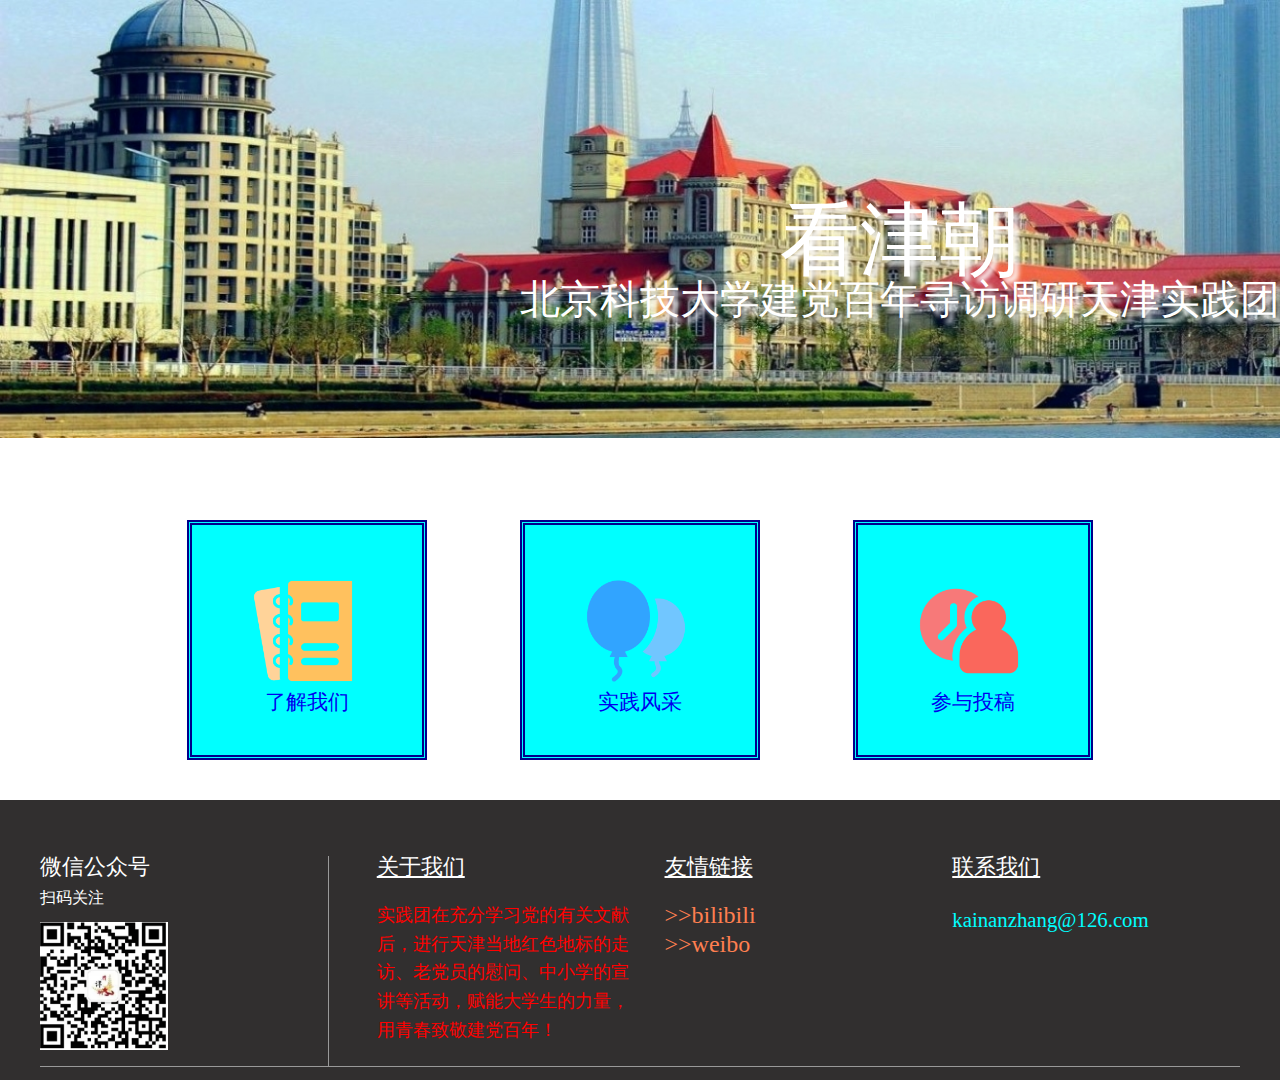
<file: index.html>
<!DOCTYPE html PUBLIC "-//W3C//DTD XHTML 1.0 Transitional//EN" "http://www.w3.org/TR/xhtml1/DTD/xhtml1-transitional.dtd">
<html xmlns="http://www.w3.org/1999/xhtml">
<head>
<meta http-equiv="Content-Type" content="text/html; charset=utf-8" />
<title>看津朝</title>
	<link rel="stylesheet" href="css/reset.css" />
	<link rel="stylesheet" href="css/style.css" />
</head>

<body>
	
    	<div class="kanjinzhao">
		看津朝
			<p>北京科技大学建党百年寻访调研天津实践团</p>
		</div>
        <div class="navigation">
			<a href="cart.html">
        	<div class="list">
				<img src="image/about.png" alt="">
				<p>了解我们</p>
            </div>
				   </a>
            <a href="cart.html">
        	<div class="list">
				<img src="image/shijian.png" alt="">
				<p>实践风采</p>
            </div>
				   </a>
			<a href="cart.html">
        	<div class="list">
				<img src="image/contract.png" alt="">
				<p>参与投稿</p>
            </div>
				   </a>
   		</div>
<footer>
		<div class="bottom_nav">
        	<div class="bottom_nav_item">
            	<h2>微信公众号</h2>
                <p>扫码关注</p>
                <img src="image/qr.png" alt="" />
                <ul>
                	<li><a href="#"></a></li>
                    <li><a href="#"></a></li>
                    <li><a href="#"></a></li>
                </ul>
              </div>
              <div class="bottom_nav_item">
            	<h2><a href="AboutUs.html">关于我们</a></h2>
                <ul>
                	<li><p>实践团在充分学习党的有关文献</p></li>
					<li><p>后，进行天津当地红色地标的走</p></li>
					<li><p>访、老党员的慰问、中小学的宣</p></li>
					<li><p>讲等活动，赋能大学生的力量，</p></li>
					<li><p>用青春致敬建党百年！</p></li>
               
                </ul>
              </div>
              
              <div class="bottom_nav_item">
            	<h2><a href="#">友情链接</a></h2>
                <ul>
                	<li><a href="https://space.bilibili.com/1165692154?from=search&seid=1406202057655433024" style="text-decoration: none">
					<p>  >>bilibili</p></a>
					</li>
                    <li><a href="https://weibo.com/u/7497625258?is_all=1#_rnd1629191597285" style="text-decoration: none">
					<p>	 >>weibo </p></a>
					</li>
                    <li><a href="#"></a></li>
                </ul>
              </div>
			<div class="bottom_nav_item">
            	<h2><a href="#">联系我们</a></h2>
                <ul>
                	<p>kainanzhang@126.com</p>
                </ul>
              </div>
            </div>
            <p class="copyright"></p>
    </footer>
        
      

</body>
</html>
</file>
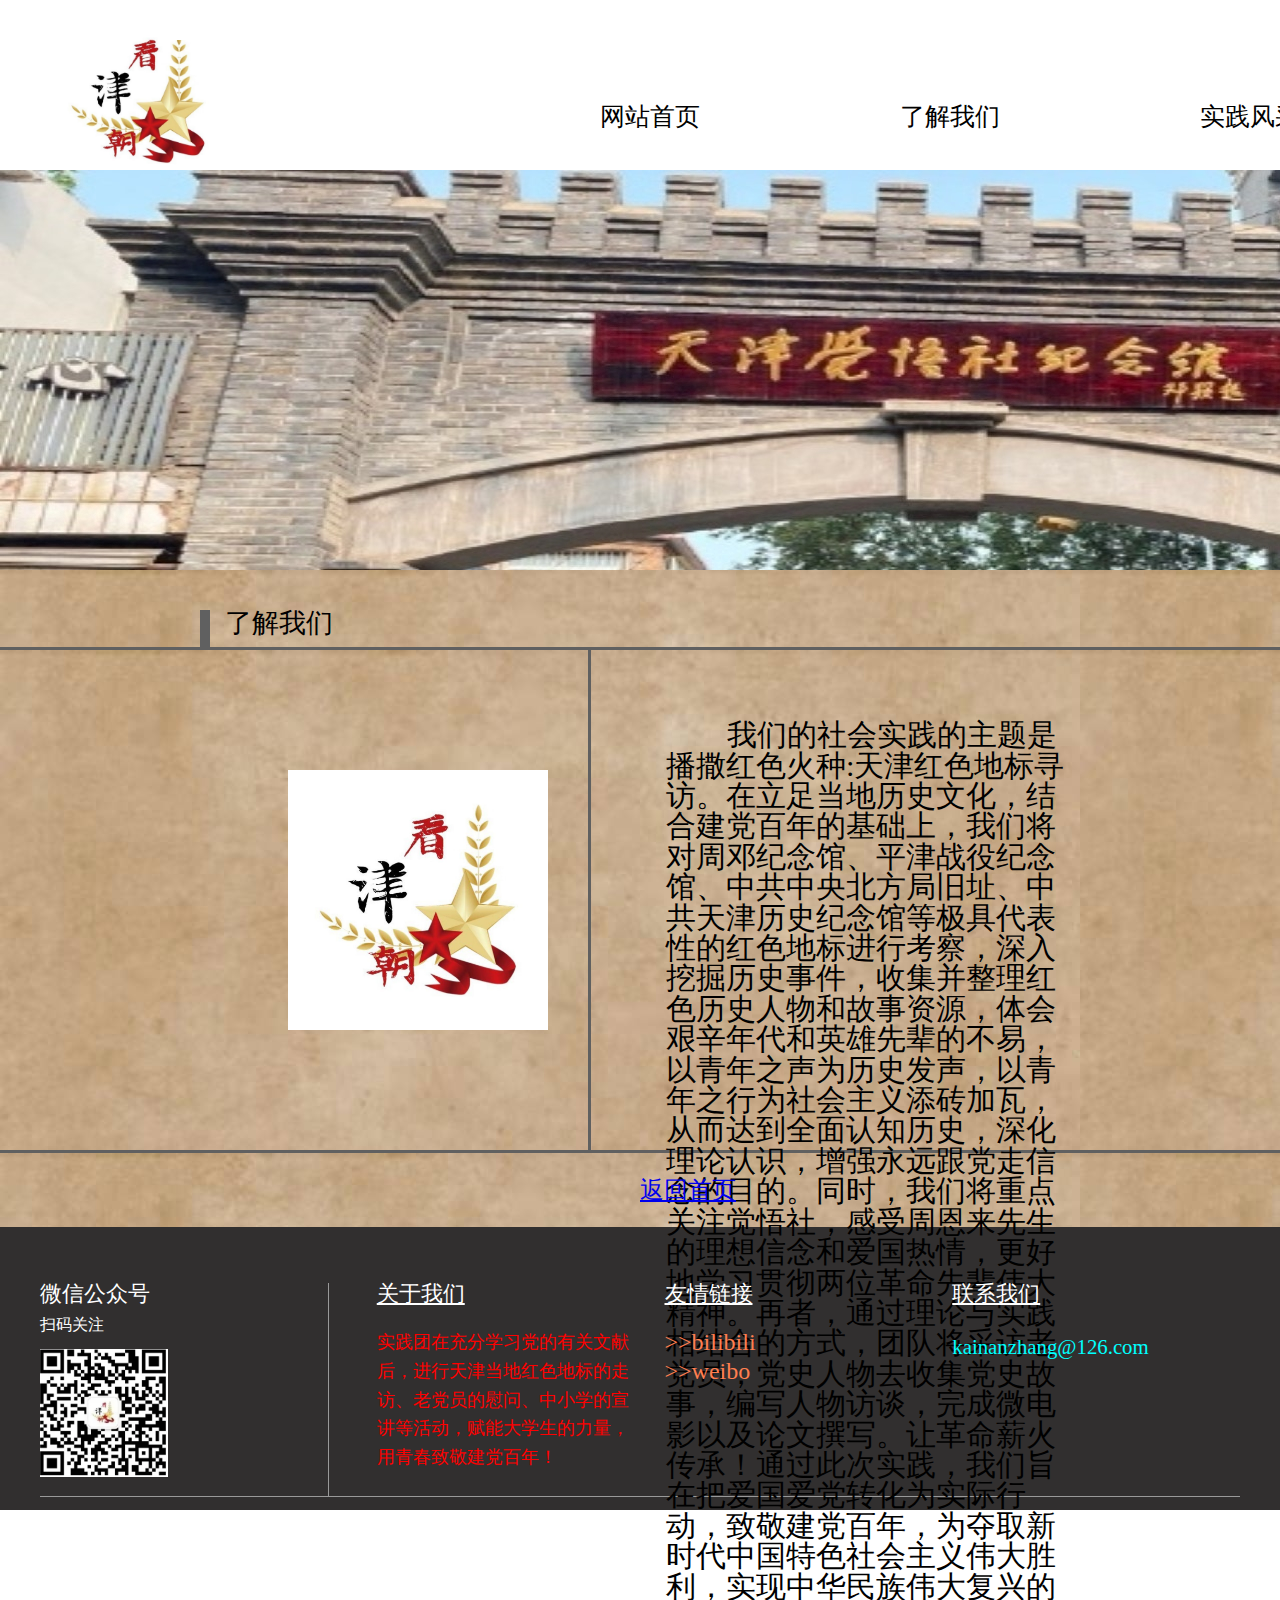
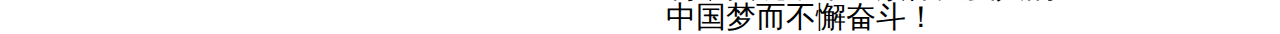
<file: AboutUs.html>
<!doctype html>
<html>
<head>
<meta http-equiv="Content-Type" content="text/html; charset=utf-8" />
<title>了解我们</title>
	<link rel="stylesheet" href="css/reset.css" />
	<link rel="stylesheet" href="css/style.css" />
    <link rel="stylesheet" href="css/swiper.css"/>
	<script src="js/swiper.js"></script>
</head>
<body>
	<header>
    <div class ="header_wrapper">
    <h1><a href="#" title=""><img src="image/title_about.jpg" alt=""/></a></h1>
    <div class="header_right">
    	<div class="haoma">
			<div class="weibo"> <a href="https://weibo.com/u/7497625258?is_all=1#_rnd1629191597285">看津朝ustb </a></div>
            <div class="bilibili"><a href="https://space.bilibili.com/1165692154?from=search&seid=1406202057655433024">看津朝在行动</a></div>
        </div>
        <nav>
          <ul>
          <li> <a href="index.html">网站首页</a></li>
          <li><a href="AboutUs.html">了解我们</a></li>
          <li><a href="cart.html">实践风采</a></li>
          <li><a href="tougao.html">参与投稿</a></li>
          </ul>
        </nav>
        </div>
	</div>
    </header>
 	<div class="about_img">
	
	</div>
	<div class="about_title">
	<p>
		了解我们
	</p>
	</div>
	<div class="about_text">
	<img src="image/title.jpg" alt="">
	<p>我们的社会实践的主题是播撒红色火种:天津红色地标寻访。在立足当地历史文化，结合建党百年的基础上，我们将对周邓纪念馆、平津战役纪念馆、中共中央北方局旧址、中共天津历史纪念馆等极具代表性的红色地标进行考察，深入挖掘历史事件，收集并整理红色历史人物和故事资源，体会艰辛年代和英雄先辈的不易，以青年之声为历史发声，以青年之行为社会主义添砖加瓦，从而达到全面认知历史，深化理论认识，增强永远跟党走信念的目的。同时，我们将重点关注觉悟社，感受周恩来先生的理想信念和爱国热情，更好地学习贯彻两位革命先辈伟大精神。再者，通过理论与实践相结合的方式，团队将采访老党员，党史人物去收集党史故事，编写人物访谈，完成微电影以及论文撰写。让革命薪火传承！通过此次实践，我们旨在把爱国爱党转化为实际行动，致敬建党百年，为夺取新时代中国特色社会主义伟大胜利，实现中华民族伟大复兴的中国梦而不懈奋斗！
</p>
	</div>
	<div class="about_return">
	<a href="index.html">返回首页</a>
	</div>
 <footer>
		<div class="bottom_nav">
        	<div class="bottom_nav_item">
            	<h2>微信公众号</h2>
                <p>扫码关注</p>
                <img src="image/qr.png" alt="" />
                <ul>
                	<li><a href="#"></a></li>
                    <li><a href="#"></a></li>
                    <li><a href="#"></a></li>
                </ul>
              </div>
              <div class="bottom_nav_item">
            	<h2><a href="AboutUs.html">关于我们</a></h2>
                <ul>
                	<li><p>实践团在充分学习党的有关文献</p></li>
					<li><p>后，进行天津当地红色地标的走</p></li>
					<li><p>访、老党员的慰问、中小学的宣</p></li>
					<li><p>讲等活动，赋能大学生的力量，</p></li>
					<li><p>用青春致敬建党百年！</p></li>
               
                </ul>
              </div>
              
              <div class="bottom_nav_item">
            	<h2><a href="#">友情链接</a></h2>
                <ul>
                	<li><a href="https://space.bilibili.com/1165692154?from=search&seid=1406202057655433024" style="text-decoration: none">
					<p>  >>bilibili</p></a>
					</li>
                    <li><a href="https://weibo.com/u/7497625258?is_all=1#_rnd1629191597285" style="text-decoration: none">
					<p>	 >>weibo </p></a>
					</li>
                    <li><a href="#"></a></li>
                </ul>
              </div>
			<div class="bottom_nav_item">
            	<h2><a href="#">联系我们</a></h2>
                <ul>
                	<p>kainanzhang@126.com</p>
                </ul>
              </div>
            </div>
            <p class="copyright"></p>
    </footer>

</body>
</html>
</file>
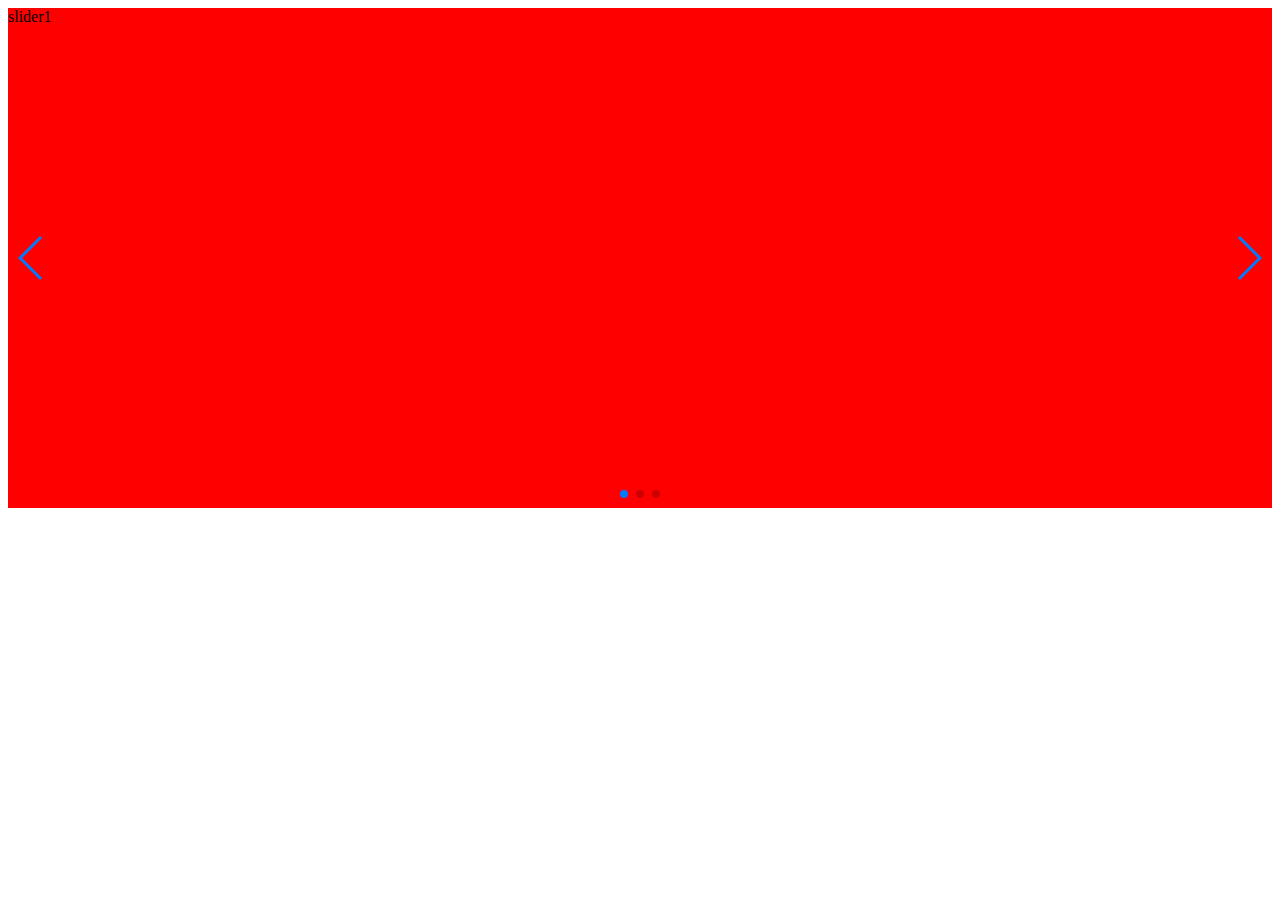
<file: shijian.html>
<!DOCTYPE html PUBLIC "-//W3C//DTD XHTML 1.0 Transitional//EN" "http://www.w3.org/TR/xhtml1/DTD/xhtml1-transitional.dtd">
<html xmlns="http://www.w3.org/1999/xhtml">
<head>
<meta http-equiv="Content-Type" content="text/html; charset=utf-8" />
<title>无标题文档</title>
	<link rel="stylesheet" href="css/style.css" />
    <link rel="stylesheet" href="css/swiper.css"/>
	<script src="js/swiper.js"></script>
</head>
 <div class="banner">
		<div class="swiper-container">
  			<div class="swiper-wrapper">
    		<div class="swiper-slide">slider1</div>
    		<div class="swiper-slide">slider2</div>
    		<div class="swiper-slide">slider3</div>
  		</div>
			   <!-- 如果需要分页器 -->
    	<div class="swiper-pagination"></div>
    
    	<!-- 如果需要导航按钮 -->
    	<div class="swiper-button-prev"></div>
    	<div class="swiper-button-next"></div>
	</div>

    </div>
<script>        
  var mySwiper = new Swiper ('.swiper-container', {
 
    loop: true, // 循环模式选项
    
    // 如果需要分页器
    pagination: {
      el: '.swiper-pagination',
    },
    
    // 如果需要前进后退按钮
    navigation: {
      nextEl: '.swiper-button-next',
      prevEl: '.swiper-button-prev',
    },
    

  })    
  </script>
<body>
</body>
</html>
</file>
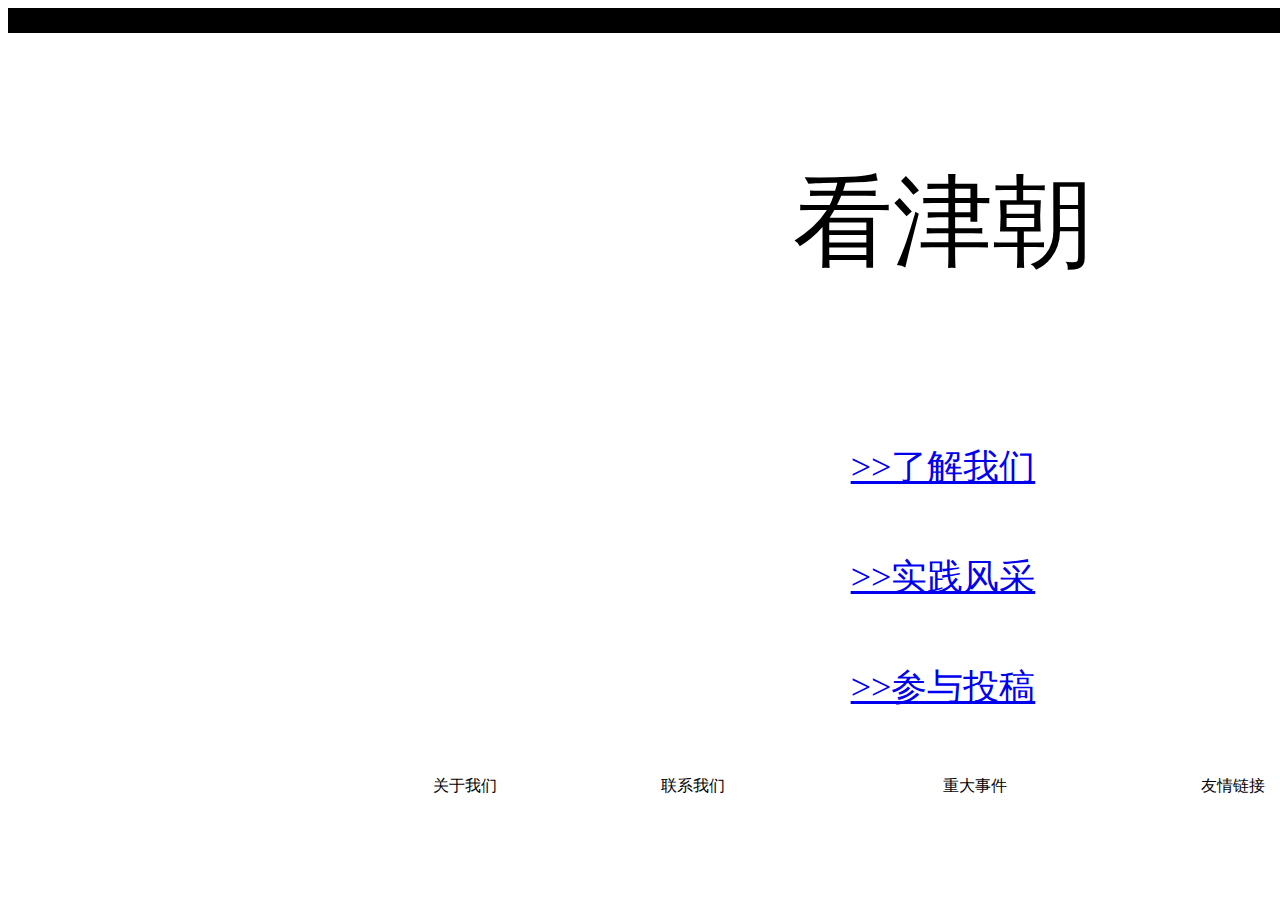
<file: show.html>
<!DOCTYPE html PUBLIC "-//W3C//DTD XHTML 1.0 Transitional//EN" "http://www.w3.org/TR/xhtml1/DTD/xhtml1-transitional.dtd">
<html xmlns="http://www.w3.org/1999/xhtml">
<head>
<meta http-equiv="Content-Type" content="text/html; charset=utf-8" />
<title>无标题文档</title>
<style type="text/css">
.标题 {
	text-align: center;
	font-size: 100px;
	font-family: "华文行楷";
}
#微博号 {
	text-align: left;
	color: #F0F0F0;
}
#b站号 {
}
#b站号 {
	color: #FFF;
}
.跳转 {
	text-align: center;
	font-size: 36px;
}
</style>
</head>

<body>
<table width="1890" height="877" border="0" cellpadding="0" cellspacing="0">
  <tr>
    <td width="271" height="25" bgcolor="#000000">&nbsp;</td>
    <td width="155" bgcolor="#000000">&nbsp;</td>
    <td width="1018" bgcolor="#000000">&nbsp;</td>
    <td width="234" bgcolor="#000000" bordercolor="#FFFFFF" border="1"id="微博号">微博号：</td>
    <td width="212" bgcolor="#000000" bordercolor="#FFFFFF" border="1"id="b站号">b站号：</td>
  </tr>
  <tr>
    <td height="380">&nbsp;</td>
    <td>&nbsp;</td>
    <td class="标题">看津朝</td>
    <td>&nbsp;</td>
    <td>&nbsp;</td>
  </tr>
  <tr>
    <td>&nbsp;</td>
    <td>&nbsp;</td>
    <td class="跳转"><a href="AboutUs.html">&gt;&gt;了解我们</a></td>
    <td>&nbsp;</td>
    <td>&nbsp;</td>
  </tr>
  <tr>
    <td>&nbsp;</td>
    <td>&nbsp;</td>
    <td class="跳转"><a href="shijian.html">&gt;&gt;实践风采</a></td>
    <td>&nbsp;</td>
    <td>&nbsp;</td>
  </tr>
  <tr>
    <td>&nbsp;</td>
    <td>&nbsp;</td>
    <td class="跳转"><a href="tougao.html">&gt;&gt;参与投稿</a></td>
    <td>&nbsp;</td>
    <td>&nbsp;</td>
  </tr>
  <tr>
    <td height="143">&nbsp;</td>
    <td>&nbsp;</td>
    <td><table width="1020" border="0" cellspacing="0" cellpadding="0">
      <tr>
        <td width="228">关于我们</td>
        <td width="281">联系我们</td>
        <td width="258">重大事件</td>
        <td width="251">友情链接</td>
      </tr>
      <tr>
        <td>&nbsp;</td>
        <td>&nbsp;</td>
        <td>&nbsp;</td>
        <td>&nbsp;</td>
      </tr>
      <tr>
        <td>&nbsp;</td>
        <td>&nbsp;</td>
        <td>&nbsp;</td>
        <td>&nbsp;</td>
      </tr>
      <tr>
        <td>&nbsp;</td>
        <td>&nbsp;</td>
        <td>&nbsp;</td>
        <td>&nbsp;</td>
      </tr>
    </table></td>
    <td>&nbsp;</td>
    <td>&nbsp;</td>
  </tr>
</table>
</body>
</html>
</file>
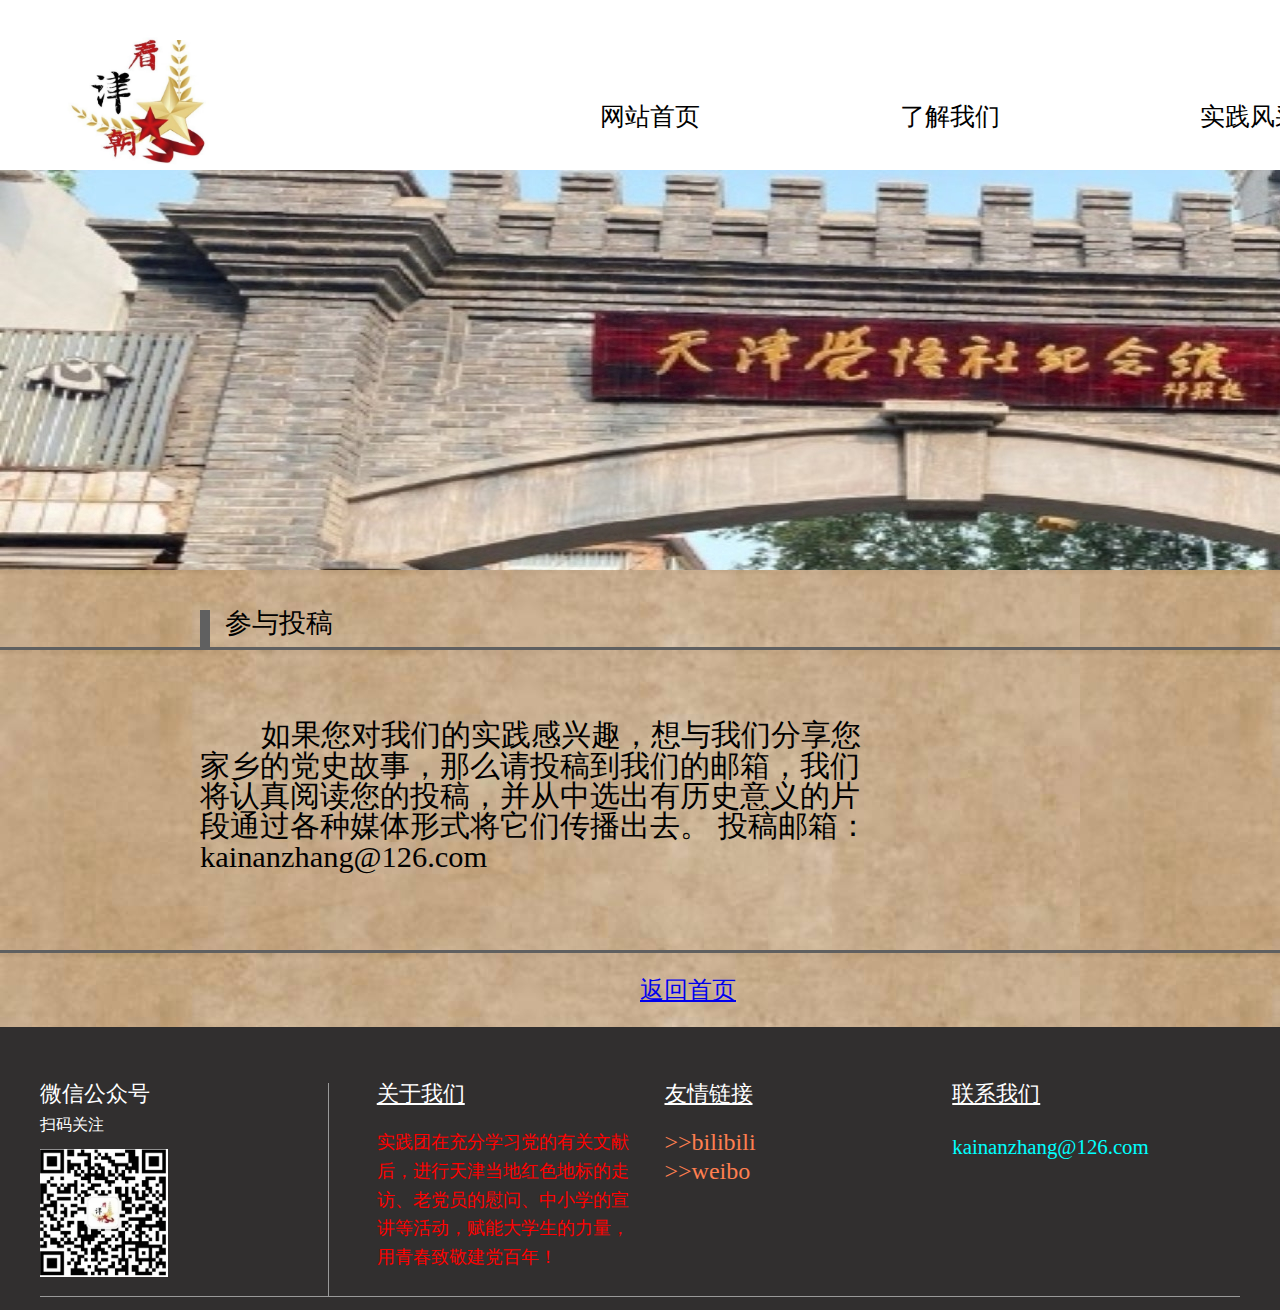
<file: tougao.html>
<!doctype html>
<html>
<head>
<meta http-equiv="Content-Type" content="text/html; charset=utf-8" />
<title>参与投稿</title>
	<link rel="stylesheet" href="css/reset.css" />
	<link rel="stylesheet" href="css/style.css" />
    <link rel="stylesheet" href="css/swiper.css"/>
	<script src="js/swiper.js"></script>
</head>
<body>
	<header>
    <div class ="header_wrapper">
    <h1><a href="#" title=""><img src="image/title_about.jpg" alt=""/></a></h1>
    <div class="header_right">
    	<div class="haoma">
			<div class="weibo"> <a href="https://weibo.com/u/7497625258?is_all=1#_rnd1629191597285">看津朝ustb </a></div>
            <div class="bilibili"><a href="https://space.bilibili.com/1165692154?from=search&seid=1406202057655433024">看津朝在行动</a></div>
        </div>
        <nav>
          <ul>
          <li> <a href="index.html">网站首页</a></li>
          <li><a href="AboutUs.html">了解我们</a></li>
          <li><a href="cart.html">实践风采</a></li>
          <li><a href="tougao.html">参与投稿</a></li>
          </ul>
        </nav>
        </div>
	</div>
    </header>
 	<div class="about_img">
	
	</div>
	<div class="about_title">
	<p>
		参与投稿
	</p>
	</div>
	<div class="tougao_text">

	<p>如果您对我们的实践感兴趣，想与我们分享您家乡的党史故事，那么请投稿到我们的邮箱，我们将认真阅读您的投稿，并从中选出有历史意义的片段通过各种媒体形式将它们传播出去。
		投稿邮箱：kainanzhang@126.com
</p>
		
		
	</div>
	<div class="about_return">
	<a href="index.html">返回首页</a>
	</div>
 <footer>
		<div class="bottom_nav">
        	<div class="bottom_nav_item">
            	<h2>微信公众号</h2>
                <p>扫码关注</p>
                <img src="image/qr.png" alt="" />
                <ul>
                	<li><a href="#"></a></li>
                    <li><a href="#"></a></li>
                    <li><a href="#"></a></li>
                </ul>
              </div>
              <div class="bottom_nav_item">
            	<h2><a href="AboutUs.html">关于我们</a></h2>
                <ul>
                	<li><p>实践团在充分学习党的有关文献</p></li>
					<li><p>后，进行天津当地红色地标的走</p></li>
					<li><p>访、老党员的慰问、中小学的宣</p></li>
					<li><p>讲等活动，赋能大学生的力量，</p></li>
					<li><p>用青春致敬建党百年！</p></li>
               
                </ul>
              </div>
              
              <div class="bottom_nav_item">
            	<h2><a href="#">友情链接</a></h2>
                <ul>
                	<li><a href="https://space.bilibili.com/1165692154?from=search&seid=1406202057655433024" style="text-decoration: none">
					<p>  >>bilibili</p></a>
					</li>
                    <li><a href="https://weibo.com/u/7497625258?is_all=1#_rnd1629191597285" style="text-decoration: none">
					<p>	 >>weibo </p></a>
					</li>
                    <li><a href="#"></a></li>
                </ul>
              </div>
			<div class="bottom_nav_item">
            	<h2><a href="#">联系我们</a></h2>
                <ul>
                	<p>kainanzhang@126.com</p>
                </ul>
              </div>
            </div>
            <p class="copyright"></p>
    </footer>

</body>
</html>
</file>
<file: css/style.css>
@charset "utf-8";
/* CSS Document */
body{
	font-size:16px;
	font-family:"微软雅黑","方正兰亭超细黑简体";
}
header{

	color:#000;
	width:100%;
	height:160px;
	min-width:1800px;
	background-color:#FFF;
	padding-top:10px;
}
header a{
	color:#000;
	text-decoration:none;
}
	
.header_wrapper{
	width:1800px;
	height:30px;
	margin:0 auto;
	display:flex;
}
.header_wrapper h1{
	width:160px;
}
.header_wrapper h1 a{}
.header_wrapper h1 a img{
	width:175px;
	padding:0 0px 0 50px;
}
.header_right{
	padding-left:2em;
	flex:1;
	background-color:white;
	display:flex;
	flex-flow:column nowrap;
	justify-content: space-between;
}
.haoma{
	display: flex;
	flex-flow: row nowrap;
	align-self: flex-end;
}
.weibo{
	font-size:1.2em;
	border-right:2px solid #999;
	background:url("../image/weibo.jpeg") no-repeat left;
	background-size:contain;
	padding:0 10px 0 30px;
}
.weibo>a:hover{
	color: #1413AD;
}
.bilibili{
	font-size:1.2em;
	background:url("../image/bilibili.jpeg") no-repeat left;
	background-size:contain;
	padding:0 20px 0 30px;
}
.bilibili>a:hover{
	color: #1413AD;
}
.header_right nav{
	background-color:white;
	align-self: flex-end;
}
.header_right nav>ul{
	display: flex;
	
}
.header_right nav>ul>li{
	font-size:25px;
	
	margin-right:8em;
	padding:75px 0 0px 0;
}
.banner{
	width:100%;
	height: 500px;
	background-color: white;
	margin: 0 auto ;

}

.swiper_container{

	height: 800px;
	
}
.swiper-wrapper{

	height: 800px;
}
.swiper-slide{
	background-color: red;
	height: 800px;
}
.practice_text{
	width:100%;
	height:2150px;
	padding: 120px 0 50px 0;
	background:url("../image/text_back.jpg")  ;
}

.text_title{
	width:100%;
	height:120px;
	background-color: #3F3B3B;
	padding: 0px 0 50px 0;
	margin: 0 auto;
}
.text_title>img{
	width:6em;
	display:block;
	position:relative;
	margin:auto;
	padding-top:2em;
	
}
.text_title>h2{
	font-size: 1.5em;
	text-align:center;
	color:coral;
	
}
.text_list{
	width:1400px;
	
	
	margin: 1em auto 0;
	height:500px;
	
}
.list_first>img{
	width:0;

}
.list_first{
	font-size:1.5em;
	padding:10px 0 0px 0px;
	text-align: center;
}
.list_second{
	font-size:1.5em;
	padding:10px 0px 30px 0px;
	text-align: left;
	margin :0 auto;
	border-bottom: 3px solid #999;
	
}
.list_second>p{
	text-indent: 2em;
	
}
.list_third{
	font-size:1.5em;
	padding:30px 0 0px 0px;
	text-align: center;

}
.list_forth{
	font-size:1em;
	padding:10px 0px 30px 0px;
	text-align: left;
	margin :0 auto;
	border-bottom: 3px solid #999;
}
.list_forth>p{
	text-indent: 2em;

}
.list_fifth>p{
	font-size:1em;
	padding:30px 0 0px 0px;
	text-align: center;

}
.list_six>p{
	text-indent: 20em;

}
.list_seven{
	font-size:1em;
	padding:10px 0px 0px 0px;
	text-align: left;
	margin :0 auto;

}
.list_seven>p{
	text-indent: 2em;

}

.swiper-container{
	width:100%;
    height: 500px;
}
.practice_img{
	background-color: #F6F6F6;
}
.img_title{
	width:100%;
	height:120px;
	background-color: #3F3B3B;
	padding: 0px 0 25px 0;
	margin: 0 auto;
}
.img_title>img{
	width:4em;
	display:block;
	position:relative;
	margin:auto;
	padding-top:2em;
	
}
.img_title>h2{
	font-size: 1.5em;
	text-align:center;
	color:coral;
	padding-top: 7px;
}
.img_list{
	width:100%;
	background:url("../image/text_back.jpg")  ;
	padding:0px 30px 0px 50px;
	margin: 0 auto 0;
	height:850px;
	display:flex;
}
.img_first>img{
	width:24em;
}
.img_first{
	flex:1 1;
	font-size:1.5em;
	padding:50px 0 0px 10px;
}
.img_first>ul{
	flex:1 1;

	padding:50px 0 0px 0;
}
.img_first>ul>img{
	width:24em;
}
.img_second{
	flex:1 1;
	width: 50px;
	height:100px;
	font-size:1.8em;

	padding:20px 0px 0px 30px;
}
.img_second>img{
	width:6em;
}
.img_third{
	flex:1 1;
	font-size:1.8em;

	padding:20px 0px 0px 20px;
}
.img_third>img{
	width:6em;
}

footer{
	width: 100%;
	min-width:1200px;
	padding-top: 1.5em;
	background-color: #312F2F;
}

.bottom_nav{
	width: 1200px;
	margin: 2em auto 0;
	display : flex;

	}
.bottom_nav_item{
	flex:1 1;
}
.bottom_nav_item:first-child{
	border-right: 1px solid #999;
	margin-right: 3em;
	}
.bottom_nav_item>h2{
	font-size: 1.4em;
	margin-bottom: 1em;

	}
.bottom_nav_item:first-child>h2{
	color:white;
	font-size:1.4em;
	margin-bottom: 0.5em;
}
.bottom_nav_item>h2>a{
	color:white;
	}
.bottom_nav_item>p{
	color:white;
	font-size:1em;
	margin-bottom: 1em;
	}
.bottom_nav_item>img{
	width:8em;
	margin-bottom: 1em;
}
.bottom_nav_item>ul{}
.bottom_nav_item>ul>li{
	
	font-size:1em;
	line-height: 1.8em;

	}
.bottom_nav_item>ul>p{
	
	font-size:1.3em;
	line-height: 1.8em;
	color:aqua;
	}
.bottom_nav_item>ul>li>p{
	color:red;
	font-size:1.1em;
}
.bottom_nav_item>ul>li>a>p{
	color:coral;
	font-size:1.5em;
	
}
.bottom_nav_item>ul>li>a>p:hover{
	color:blue;
	font-size:1.5em;
}
.bottom_nav_item>ul>li>a:hover{
	color:#222;
	
}

footer p.copyright{
	width:1200px;
	margin: 0 auto;
	color: #999;
	font-size: 0.8em;
	padding-top: 1em;
	border-top:1px solid #999;
}


.kanjinzhao{
	font-size:5em;
	width:100%;
	height:280px;
	color:white;
	min-width:1800px;
	background:url("../image/beijing.jpg") no-repeat;
	background-size:contain;

	text-align:center;
	padding-top:200px;
	text-shadow: 5px 5px 5px white;
}
.kanjinzhao>p{
	font-size:0.5em;
}
.navigation{
	width:1000px;
	padding:40px 0 10px 0;

	height:270px;
	margin: 0 auto;
	display:flex;
}
.navigation>a{
	flex:1;
	text-decoration: none;
}
.list{
	width: 230px;
	height: 230px;
	margin: 0 auto;
	background-color: aqua;
	border-style: double;
	border-color:darkblue;
	border-width: 5px ; 
	
}
.list:hover{
	background-color:coral;
	cursor:pointer;
}
.list>p{
 text-align: center;
	padding-top: 5px;
	font-size: 1.3em;
}
.list>img{
	width:7em;
	padding: 50px 0 0 55px;
	
}
.about_img{
	width:100%;
	height: 400px;
	background:url("../image/roll_img2.jpg") no-repeat;
	background-color: red;

}	
.about_title{
	padding: 40px 0 0 10px;
	border-bottom: 3px solid #606060;
	background:url("../image/text_back.jpg")  ;
}
.about_title>p{
	 border-left: 10px solid #606060;
	margin-left: 7em;
	padding: 0 0 10px 15px;
	font-size:1.7em;
	
}
.about_text{
	width: 100%;
	height: 500px;
	display: flex;
	background:url("../image/text_back.jpg")  ;
}
.about_text>img{
	width: 17em;
	margin-left:18em; 
	padding: 120px 40px 120px 0;
}
.about_text>p{
	font-size: 1.9em;
	padding: 70px 200px 0 75px;
	border-left: 3px solid #606060;
	text-indent: 2em;
}
.about_return{
	width:100%;
	padding: 25px 0 25px 0px;
	border-top: 3px solid #606060;
	background:url("../image/text_back.jpg")  ;
}
.about_return>a{
	text-align: center;
	font-size:1.5em;
	position: relative;
	left:50%;
}
.tougao_text{
		width: 100%;
	height: 300px;
	display: flex;
	background:url("../image/text_back.jpg")  ;

}
.tougao_text>p{
	font-size: 1.9em;
	padding: 70px 400px 0 200px;

	text-indent: 2em;
}
</file>
